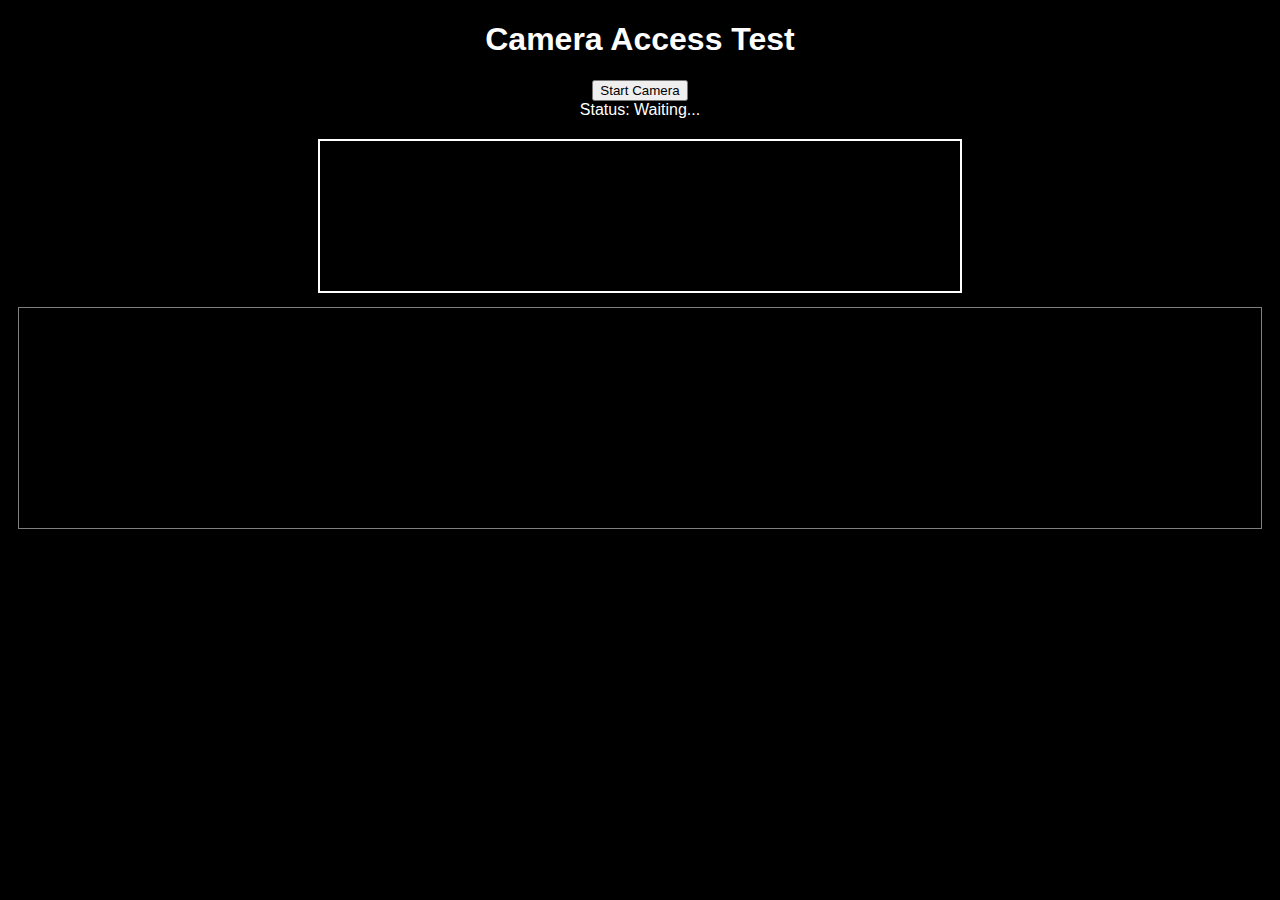
<file: cam_test.html>
<!DOCTYPE html>
<html>

<head>
    <title>Camera Test</title>
    <style>
        body {
            background: black;
            color: white;
            font-family: sans-serif;
            text-align: center;
        }

        video {
            width: 100%;
            max-width: 640px;
            border: 2px solid white;
            margin-top: 20px;
        }

        #log {
            margin: 10px;
            padding: 10px;
            border: 1px solid gray;
            text-align: left;
            height: 200px;
            overflow: scroll;
        }
    </style>
</head>

<body>
    <h1>Camera Access Test</h1>
    <button onclick="startCamera()">Start Camera</button>
    <div id="status">Status: Waiting...</div>
    <video id="video" autoplay playsinline></video>
    <div id="log"></div>

    <script>
        function log(msg) {
            const div = document.getElementById('log');
            div.innerHTML += `<div>${new Date().toLocaleTimeString()} - ${msg}</div>`;
        }

        async function startCamera() {
            const status = document.getElementById('status');
            const video = document.getElementById('video');

            try {
                log("Requesting camera...");
                const stream = await navigator.mediaDevices.getUserMedia({
                    video: {
                        facingMode: 'environment'
                    }
                });

                log("Stream obtained!");
                status.innerText = "Status: Success!";
                video.srcObject = stream;

                video.onloadedmetadata = () => {
                    log(`Video dimensions: ${video.videoWidth}x${video.videoHeight}`);
                };
            } catch (err) {
                console.error(err);
                status.innerText = "Status: Failed";
                status.style.color = "red";
                log(`ERROR: ${err.name} - ${err.message}`);
            }
        }
    </script>
</body>

</html>
</file>
